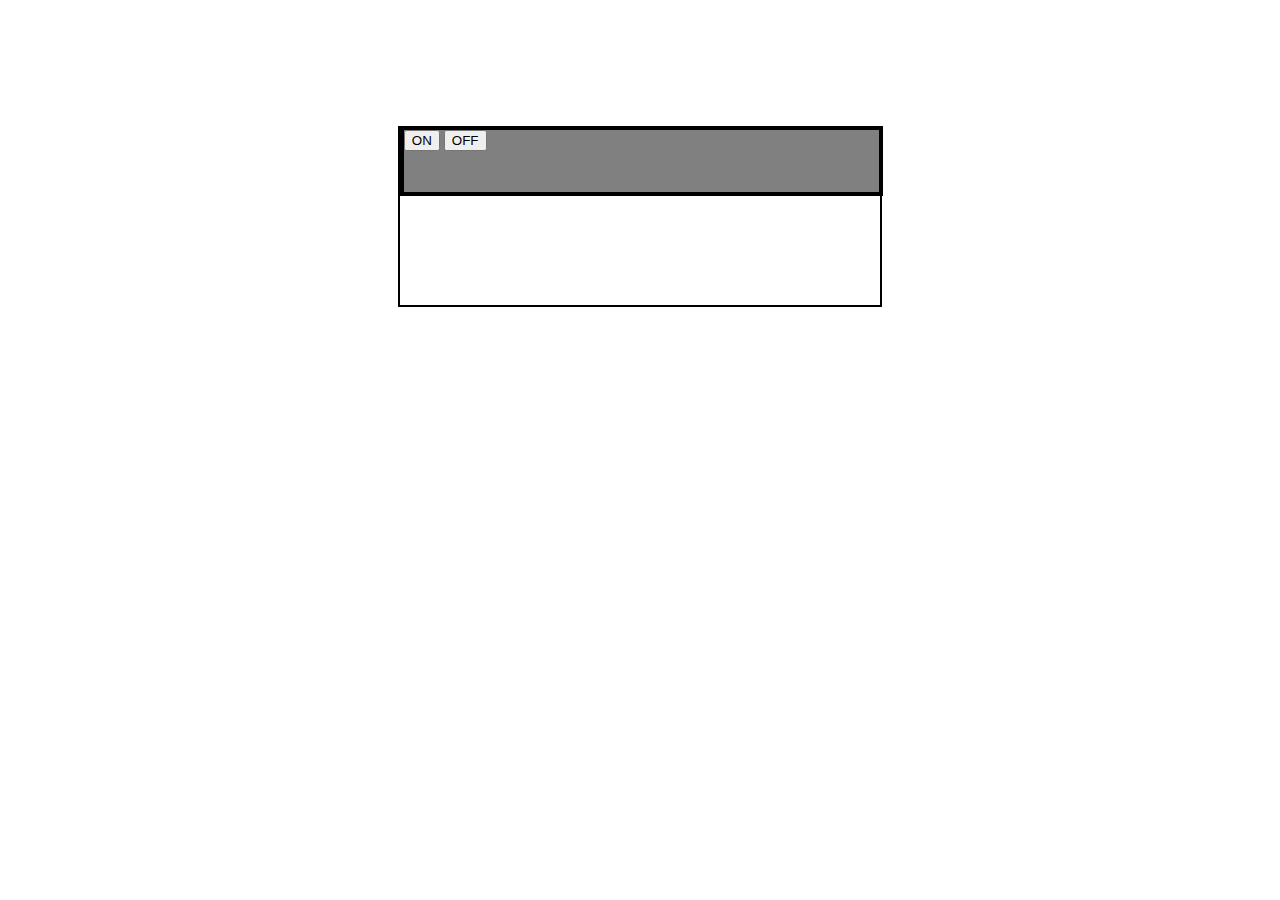
<file: index.html>
<html>
    <head>
        <title>Piano</title>
        <link rel="stylesheet" href="piano.css">

    </head>
 <script>
    function play1(e)
    {
        var c=e.target.id
        var audio=document.getElementById(`P${c}`)
     audio.play()
    }


    </script>
    <body>
        <div class="body" >
            <div class="head">
                <button class="start" id="start"  onclick="myfunction">ON</button>
                <button class="start" id="close"  onclick="myfunction">OFF</button>
                
                
            </div>
            <div class="hide" id="hide">
            
            <button class="one" id="1" onclick="play1(event)"> <audio id="P1" src="sound/f1.wav"></audio></button>
            <button class="two" id="2"onclick="play1(event)"><audio id="P2" src="sound/f2.wav"></audio></button>
            <button class="three" id="3" onclick="play1(event)"><audio id="P3" src="sound/f3.wav"></audio></button>
            <button class="four" id="4" onclick="play1(event)"><audio id="P4" src="sound/f4.mp3"></audio></button>
            <button class="five" id="5" onclick="play1(event)" ><audio id="P5" src="sound/f5.wav"></audio></button>
            <button class="six" id="6" onclick="play1(event)"><audio id="P6" src="sound/f6.wav"></audio></button>
            <button class="seven" id="7" onclick="play1(event)"><audio id="P7" src="sound/f7.mp3"></audio></button>
            <button class="eight" id="8" onclick="play1(event)"><audio id="P8" src="sound/f8.wav"></audio></button>
            <button class="nine" id="9" onclick="play1(event)"><audio id="P9" src="sound/f9.mp3"></audio></button>
            <button class="ten" id="10" onclick="play1(event)"><audio id="P10" src="sound/f10.wav"></audio></button>
            <button class="eleven" id="11" onclick="play1(event)"><audio id="P11" src="sound/f11.wav"></audio></button>
            <button class="twelve" id="12" onclick="play1(event)"><audio id="P12" src="sound/f12.wav"></audio></button>
            <button class="thirtn" id="13" onclick="play1(event)"><audio id="P13" src="sound/f13.mp3"></audio></button>
            <button class="fourteen" id="14" onclick="play1(event)"><audio id="P14" src="sound/f14.wav"></audio></button>
            <button class="fifthteen" id="15" onclick="play1(event)"><audio id="P15" src="sound/f15.mp3"></audio></button>
            <button class="fourteen" id="14" onclick="play1(event)"><audio id="P14" src="sound/f14.wav"></audio></button>
            <button class="fifthteen" id="15" onclick="play1(event)"><audio id="P15" src="sound/f15.mp3"></audio></button>
        </div>
        </div>
         
           <script> 
             document.getElementById("start").addEventListener("click",function(){
            document.querySelector(".hide").style.display="flex"; 
       })
       document.getElementById("close").addEventListener("click",function(){
            document.querySelector(".hide").style.display="none"; 
       })
       </script> 
    </body>
</html>
</file>
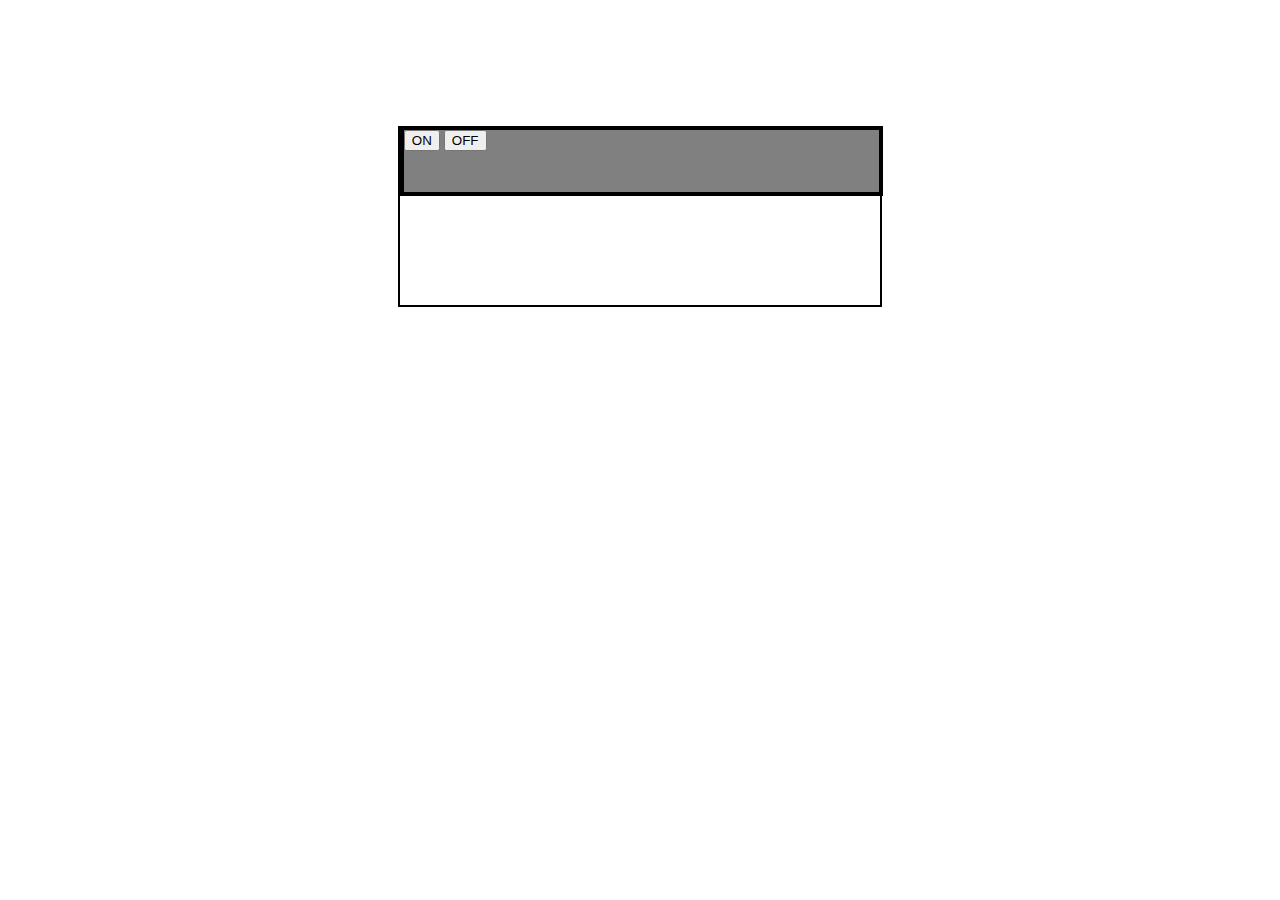
<file: piano.html>
<html>
    <head>
        <title>Piano</title>
        <link rel="stylesheet" href="piano.css">

    </head>
 <script>
    function play1(e)
    {
        var c=e.target.id
        var audio=document.getElementById(`P${c}`)
     audio.play()
    }


    </script>
    <body>
        <div class="body" >
            <div class="head">
                <button class="start" id="start"  onclick="myfunction">ON</button>
                <button class="start" id="close"  onclick="myfunction">OFF</button>
                
                
            </div>
            <div class="hide" id="hide">
            
            <button class="one" id="1" onclick="play1(event)"> <audio id="P1" src="sound/f1.wav"></audio></button>
            <button class="two" id="2"onclick="play1(event)"><audio id="P2" src="sound/f2.wav"></audio></button>
            <button class="three" id="3" onclick="play1(event)"><audio id="P3" src="sound/f3.wav"></audio></button>
            <button class="four" id="4" onclick="play1(event)"><audio id="P4" src="sound/f4.mp3"></audio></button>
            <button class="five" id="5" onclick="play1(event)" ><audio id="P5" src="sound/f5.wav"></audio></button>
            <button class="six" id="6" onclick="play1(event)"><audio id="P6" src="sound/f6.wav"></audio></button>
            <button class="seven" id="7" onclick="play1(event)"><audio id="P7" src="sound/f7.mp3"></audio></button>
            <button class="eight" id="8" onclick="play1(event)"><audio id="P8" src="sound/f8.wav"></audio></button>
            <button class="nine" id="9" onclick="play1(event)"><audio id="P9" src="sound/f9.mp3"></audio></button>
            <button class="ten" id="10" onclick="play1(event)"><audio id="P10" src="sound/f10.wav"></audio></button>
            <button class="eleven" id="11" onclick="play1(event)"><audio id="P11" src="sound/f11.wav"></audio></button>
            <button class="twelve" id="12" onclick="play1(event)"><audio id="P12" src="sound/f12.wav"></audio></button>
            <button class="thirtn" id="13" onclick="play1(event)"><audio id="P13" src="sound/f13.mp3"></audio></button>
            <button class="fourteen" id="14" onclick="play1(event)"><audio id="P14" src="sound/f14.wav"></audio></button>
            <button class="fifthteen" id="15" onclick="play1(event)"><audio id="P15" src="sound/f15.mp3"></audio></button>
            <button class="fourteen" id="14" onclick="play1(event)"><audio id="P14" src="sound/f14.wav"></audio></button>
            <button class="fifthteen" id="15" onclick="play1(event)"><audio id="P15" src="sound/f15.mp3"></audio></button>
        </div>
        </div>
         
           <script> 
             document.getElementById("start").addEventListener("click",function(){
            document.querySelector(".hide").style.display="flex"; 
       })
       document.getElementById("close").addEventListener("click",function(){
            document.querySelector(".hide").style.display="none"; 
       })
       </script> 
    </body>
</html>
</file>
<file: piano.css>
.body
{
    margin: auto;
    width: 38%;
    height: 20%;
    border: 2px solid black;
    margin-top: 10%;
} 
.head
{
    margin:auto;
    width: 99%;
    height: 35%;
    border: 4px solid black;
    margin-top: -.5%;
    background-color: gray;
  
} 
 .one,.two,.three,.four,.five,.six,.seven,.eight,.nine,.ten,.eleven,.twelve,.thirtn,.fourteen,.fifthteen
{
    width: 6%;
    height: 100%;
    /* display: none; */
} 

.hide
{
    margin: auto;
    width: 100%;
    height: 89%;
    border: 0px solid black;
    margin-top: -.5%;
    display: none;
}
</file>
